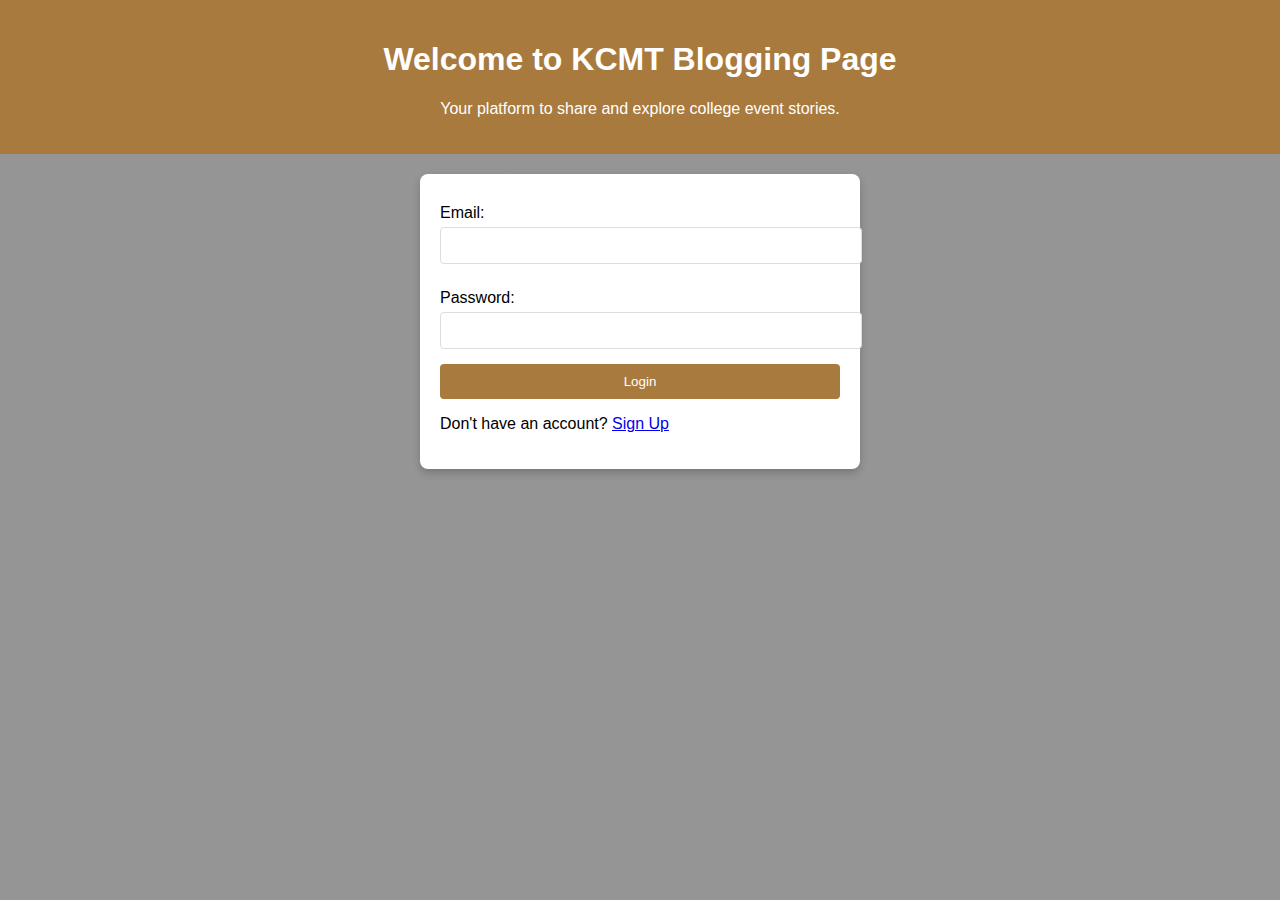
<file: index.html>
<!DOCTYPE html>
<html lang="en">
<head>
    <meta charset="UTF-8">
    <meta name="viewport" content="width=device-width, initial-scale=1.0">
    <title>Login - KCMT Blogging Page</title>
    <link rel="stylesheet" href="style.css">
</head>
<body>
    <header>
        <h1>Welcome to KCMT Blogging Page</h1>
        <p>Your platform to share and explore college event stories.</p>
    </header>
    <main class="form-container">
        <form action="home.html" method="get">
            <label for="email">Email:</label>
            <input type="email" id="email" name="email" required>
            <label for="password">Password:</label>
            <input type="password" id="password" name="password" required>
            <button type="submit">Login</button>
        </form>
        <p>Don't have an account? <a href="signup.html">Sign Up</a></p>
        <centre>
       
   
    
    
    </main>
</body>
</html>
</file>
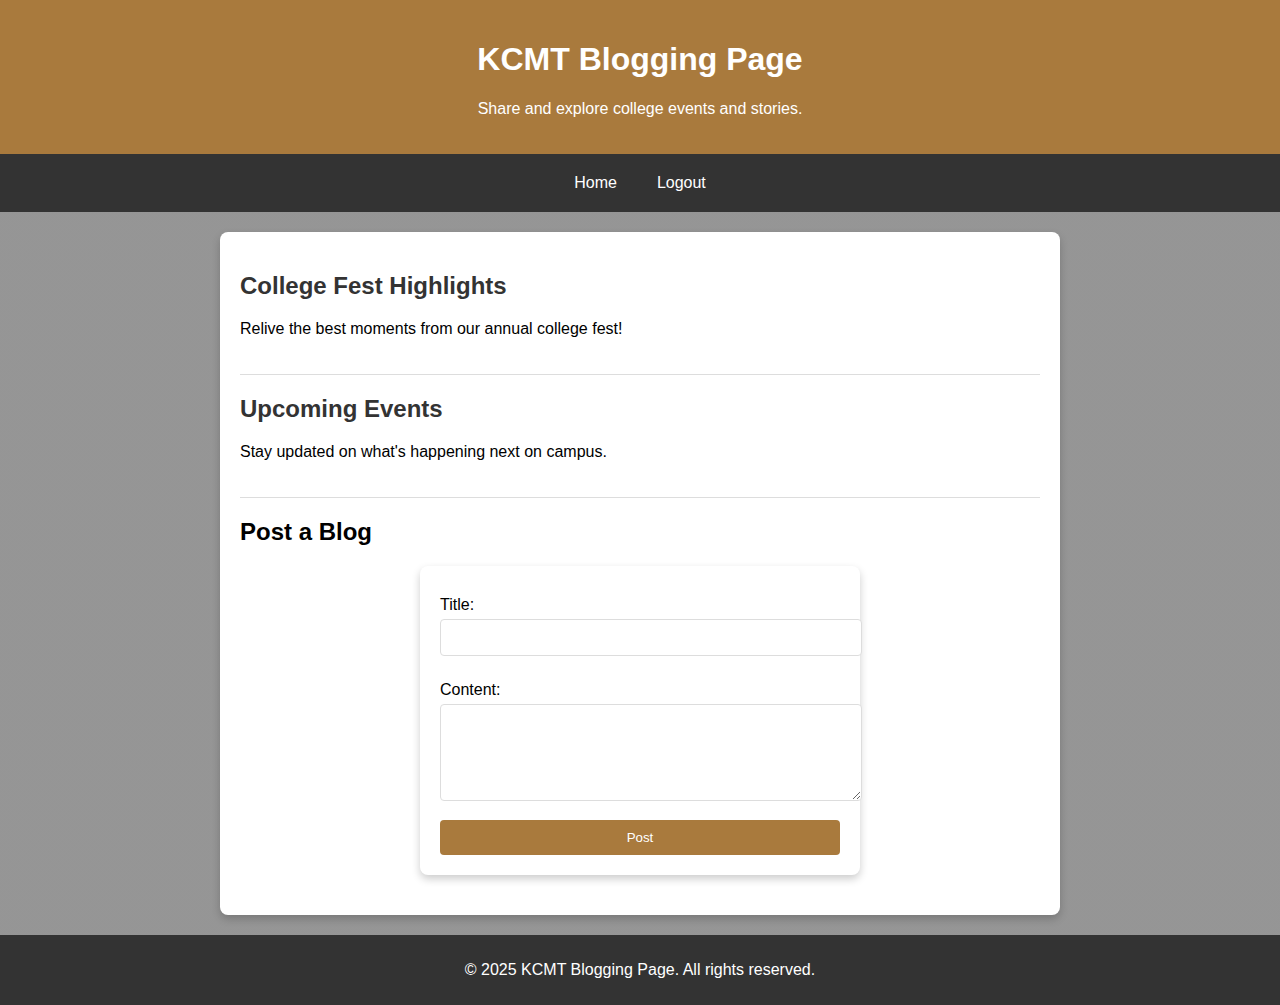
<file: home.html>
<!DOCTYPE html>
<html lang="en">
<head>
  <meta charset="UTF-8" />
  <meta name="viewport" content="width=device-width, initial-scale=1.0"/>
  <title>KCMT Blogging Page</title>
  <link rel="stylesheet" href="style.css" />
</head>
<body>
  <header>
    <h1>KCMT Blogging Page</h1>
    <p>Share and explore college events and stories.</p>
  </header>

  <nav>
    <a href="home.html">Home</a>
    <a href="index.html">Logout</a>
  </nav>

  <main>
    <!-- Existing Blogs -->
    <section class="blog" id="blog-section">
      <article>
        <h2>College Fest Highlights</h2>
        <p>Relive the best moments from our annual college fest!</p>
      </article>
      <article>
        <h2>Upcoming Events</h2>
        <p>Stay updated on what's happening next on campus.</p>
      </article>
    </section>

    <!-- Blog Post Form -->
    <section class="add-post">
      <h2>Post a Blog</h2>
      <form id="blog-form">
        <label for="title">Title:</label>
        <input type="text" id="title" required />

        <label for="content">Content:</label>
        <textarea id="content" rows="5" required></textarea>

        <button type="submit">Post</button>
      </form>
    </section>
  </main>

  <footer>
    <p>© 2025 KCMT Blogging Page. All rights reserved.</p>
  </footer>

  <script>
    document.getElementById("blog-form").addEventListener("submit", function (e) {
      e.preventDefault(); // Prevent form from refreshing the page

      const title = document.getElementById("title").value.trim();
      const content = document.getElementById("content").value.trim();

      if (title && content) {
        const blogSection = document.getElementById("blog-section");

        const newArticle = document.createElement("article");
        const newTitle = document.createElement("h2");
        const newContent = document.createElement("p");

        newTitle.textContent = title;
        newContent.textContent = content;

        newArticle.appendChild(newTitle);
        newArticle.appendChild(newContent);

        blogSection.appendChild(newArticle);

        // Clear input fields
        document.getElementById("title").value = "";
        document.getElementById("content").value = "";
        alert("Blog posted successfully!");
      } else {
        alert("Please fill in both fields.");
      }
    });
  </script>
</body>
</html>
</file>
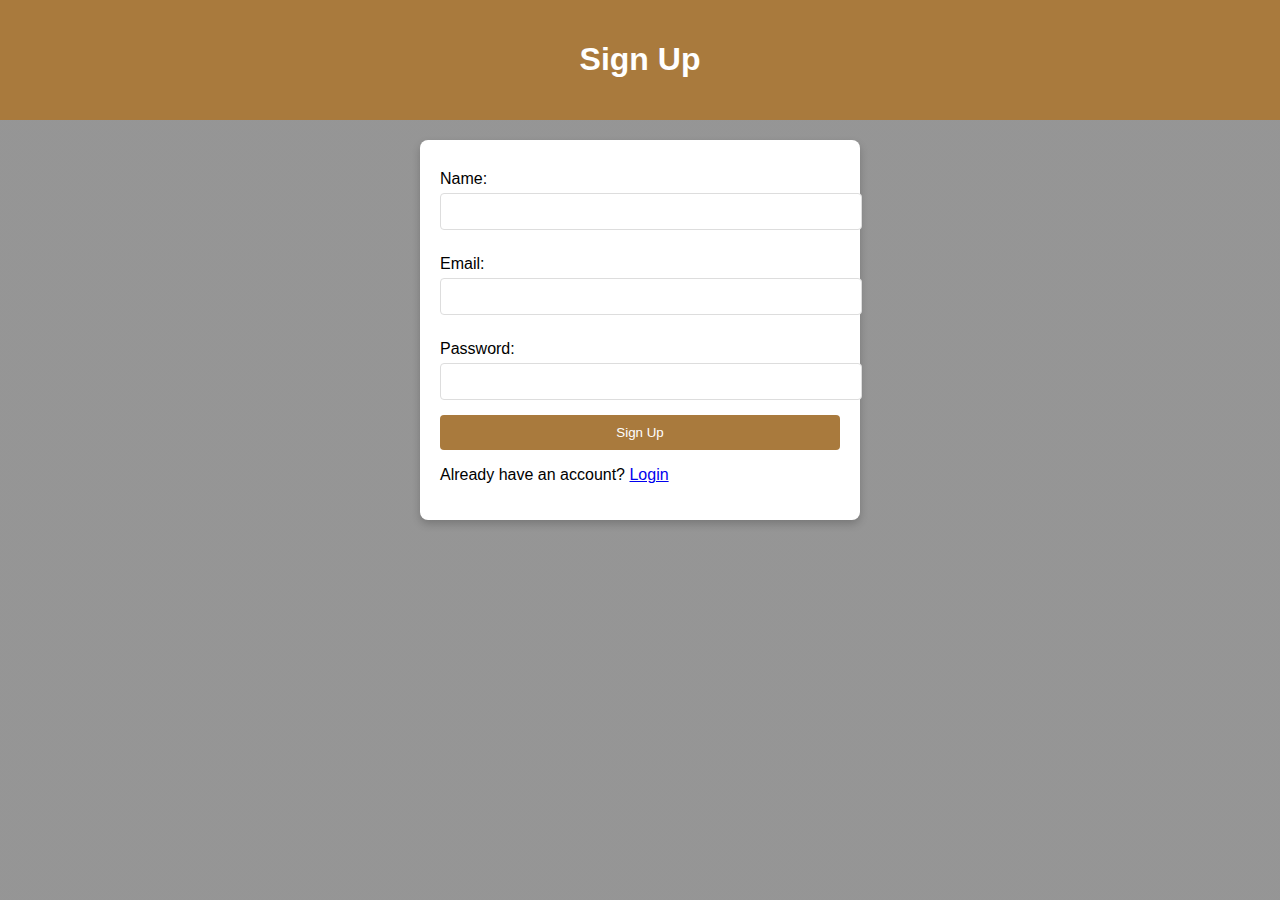
<file: signup.html>
<!DOCTYPE html>
<html lang="en">
<head>
    <meta charset="UTF-8">
    <meta name="viewport" content="width=device-width, initial-scale=1.0">
    <title>Sign Up - KCMT Blogging Page</title>
    <link rel="stylesheet" href="style.css">
</head>
<body>
    <header>
        <h1>Sign Up</h1>
    </header>
    <main class="form-container">
        <form action="home.html" method="get">
            <label for="name">Name:</label>
            <input type="text" id="name" name="name" required>
            <label for="email">Email:</label>
            <input type="email" id="email" name="email" required>
            <label for="password">Password:</label>
            <input type="password" id="password" name="password" required>
            <button type="submit">Sign Up</button>
        </form>
        <p>Already have an account? <a href="index.html">Login</a></p>
    </main>
</body>
</html>
</file>
<file: style.css>
/* General Styles */
body {
    font-family: Arial, sans-serif;
    margin: 0;
    padding: 0;
    background-color: #f9f9f9;
    background-image:linear-gradient(rgba(0,0,0,0.4), rgba(0,0,0,0.4)), url('https://www.kcmt.in/images/photogallery/3fa0_DSC_7278.JPG');
     background-size: cover;
    background-position: center;
    background-repeat: no-repeat;
    min-height: 100vh;
}

header {
    text-align: center;
    padding: 20px;
    background-color:#a97a3d;
    color: white;
}

nav {
    display: flex;
    justify-content: center;
    background-color: #333;
    padding: 10px 0;
}

nav a {
    color: white;
    padding: 10px 20px;
    text-decoration: none;
}

nav a:hover {
    background-color: #575757;
}

main {
    max-width: 800px;
    margin: 20px auto;
    padding: 20px;
    background: white;
    border-radius: 8px;
    box-shadow: 0 4px 8px rgba(0, 0, 0, 0.2);
}

/* Blog Section */
.blog article {
    border-bottom: 1px solid #ddd;
    margin-bottom: 20px;
    padding-bottom: 20px;
}

.blog h2 {
    color: #333;
}

/* Form Styles */
.form-container, .add-post form {
    max-width: 400px;
    margin: 20px auto;
    padding: 20px;
    background: white;
    border-radius: 8px;
    box-shadow: 0 4px 8px rgba(0, 0, 0, 0.2);
}

form label {
    display: block;
    margin: 10px 0 5px;
    }

form input, form textarea {
    width: 100%;
    padding: 10px;
    margin-bottom: 15px;
    border: 1px solid #ddd;
    border-radius: 4px;
}

form button {
    width: 100%;
    padding: 10px;
    background-color: #a97a3d;
    color: white;
    border: none;
    border-radius: 4px;
    cursor: pointer;
}
form button:hover {
    background-color: #333;
}

footer {
    text-align: center;
    background: #333;
    color: white;
    padding: 10px 0;
    margin-top: 20px;
}
</file>
